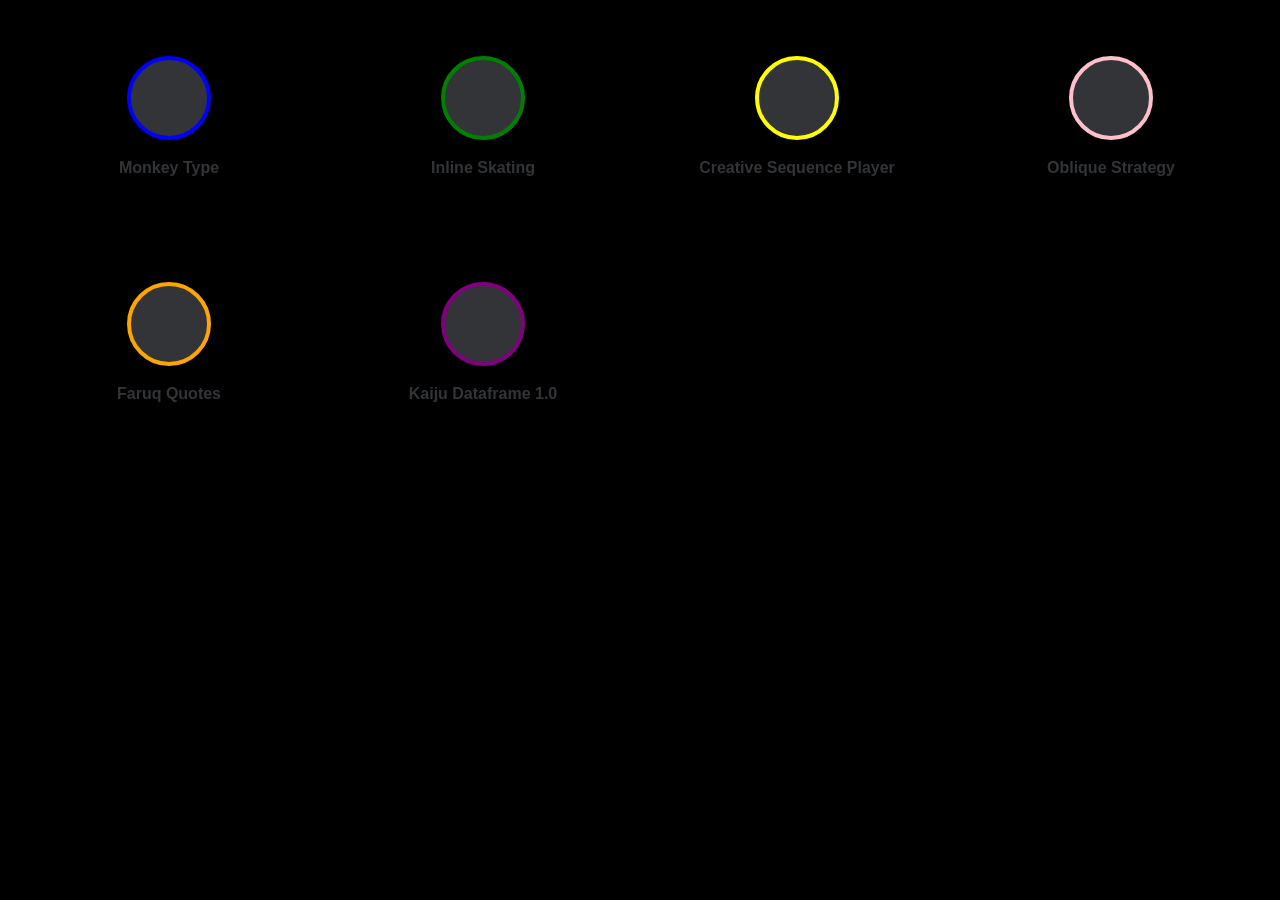
<file: index.html>
<!doctype html>
<html lang="en">
    <head>
        <meta charset="UTF-8">
        <link rel="shortcut icon" href="#">
        <link rel="stylesheet" href="style.css"> 
        <title>Adam Mathew Duke</title> 
    </head>
    <body>
        <div class="card-container">

                <!-- Monkey Type Badge -->
                <div class="card">
                <a href="https://monkeytype.com/profile/Adam-22" target="_blank" style="text-decoration: none;">
                <svg xmlns="http://www.w3.org/2000/svg" viewBox="0 0 100 150" width="200" height="150">
                <circle cx="50" cy="50" r="40" class="link-circle" style="stroke: blue;"/>
                <text x="50" y="125" text-anchor="middle" class="mt-text">Monkey Type</text>
                </svg></a></div>

                <div class="card">
                <!-- Inline Skating Badge -->
                <a href="https://docs.google.com/document/d/13L1leZImz5_-tmw80XvDclLQn5DKfxCKVMSCA5u-mwo/edit?usp=sharing" target="_blank" style="text-decoration: none;">
                <svg xmlns="http://www.w3.org/2000/svg" viewBox="0 0 100 150" width="200" height="150">
                <circle cx="50" cy="50" r="40" class="link-circle" style="stroke: green;" />
                <text x="50" y="125" text-anchor="middle" class="mt-text">Inline Skating</text>
                </svg></a></div>

                <div class="card">
                <!-- Creative Sequence Player Badge -->
                <a href="https://adam-mathew-duke.github.io/creative-sequence-player/" target="_blank" style="text-decoration: none;">
                <svg xmlns="http://www.w3.org/2000/svg" viewBox="0 0 100 150" width="200" height="150">
                <circle cx="50" cy="50" r="40" class="link-circle" style="stroke: yellow;" />
                <text x="50" y="125" text-anchor="middle" class="mt-text">Creative Sequence Player</text>
                </svg></a></div>

                <div class="card">
                <!-- Oblique Strategy Badge -->
                <a href="https://python-experiments-nk2w4jkbfgx9pjdcfwjec5.streamlit.app/" target="_blank" style="text-decoration: none;">
                <svg xmlns="http://www.w3.org/2000/svg" viewBox="0 0 100 150" width="200" height="150">
                <circle cx="50" cy="50" r="40" class="link-circle" style="stroke: pink;" />
                <text x="50" y="125" text-anchor="middle" class="mt-text">Oblique Strategy</text>
                </svg></a></div>

                <div class="card">
                <!-- Faruq Quotes Badge -->
                <a href="https://python-portfolio-ufl7cj8no2xqbq2h9utqug.streamlit.app/" target="_blank" style="text-decoration: none;">
                <svg xmlns="http://www.w3.org/2000/svg" viewBox="0 0 100 150" width="200" height="150">
                <circle cx="50" cy="50" r="40" class="link-circle" style="stroke: orange;" />
                <text x="50" y="125" text-anchor="middle" class="mt-text">Faruq Quotes</text>
                </svg></a></div>

                <div class="card">
                <!-- Kaiju Dataframe 1.0 Badge -->
                <a href="https://godzilla-kaiju.streamlit.app/" target="_blank" style="text-decoration: none;">
                <svg xmlns="http://www.w3.org/2000/svg" viewBox="0 0 100 150" width="200" height="150">
                <circle cx="50" cy="50" r="40" class="link-circle" style="stroke: purple;" />
                <text x="50" y="125" text-anchor="middle" class="mt-text">Kaiju Dataframe 1.0</text>
                </svg></a></div>
        </div>

        <!-- Coffee -->
        <div class="coffee">
            <script data-name="BMC-Widget" data-cfasync="false" src="https://cdnjs.buymeacoffee.com/1.0.0/widget.prod.min.js" data-id="AdamD" data-description="Support me on Buy me a coffee!" data-message="Coffee :)" data-color="#FF813F" data-position="Right" data-x_margin="18" data-y_margin="18"></script>
        </div>
    </body>
</html>
</file>
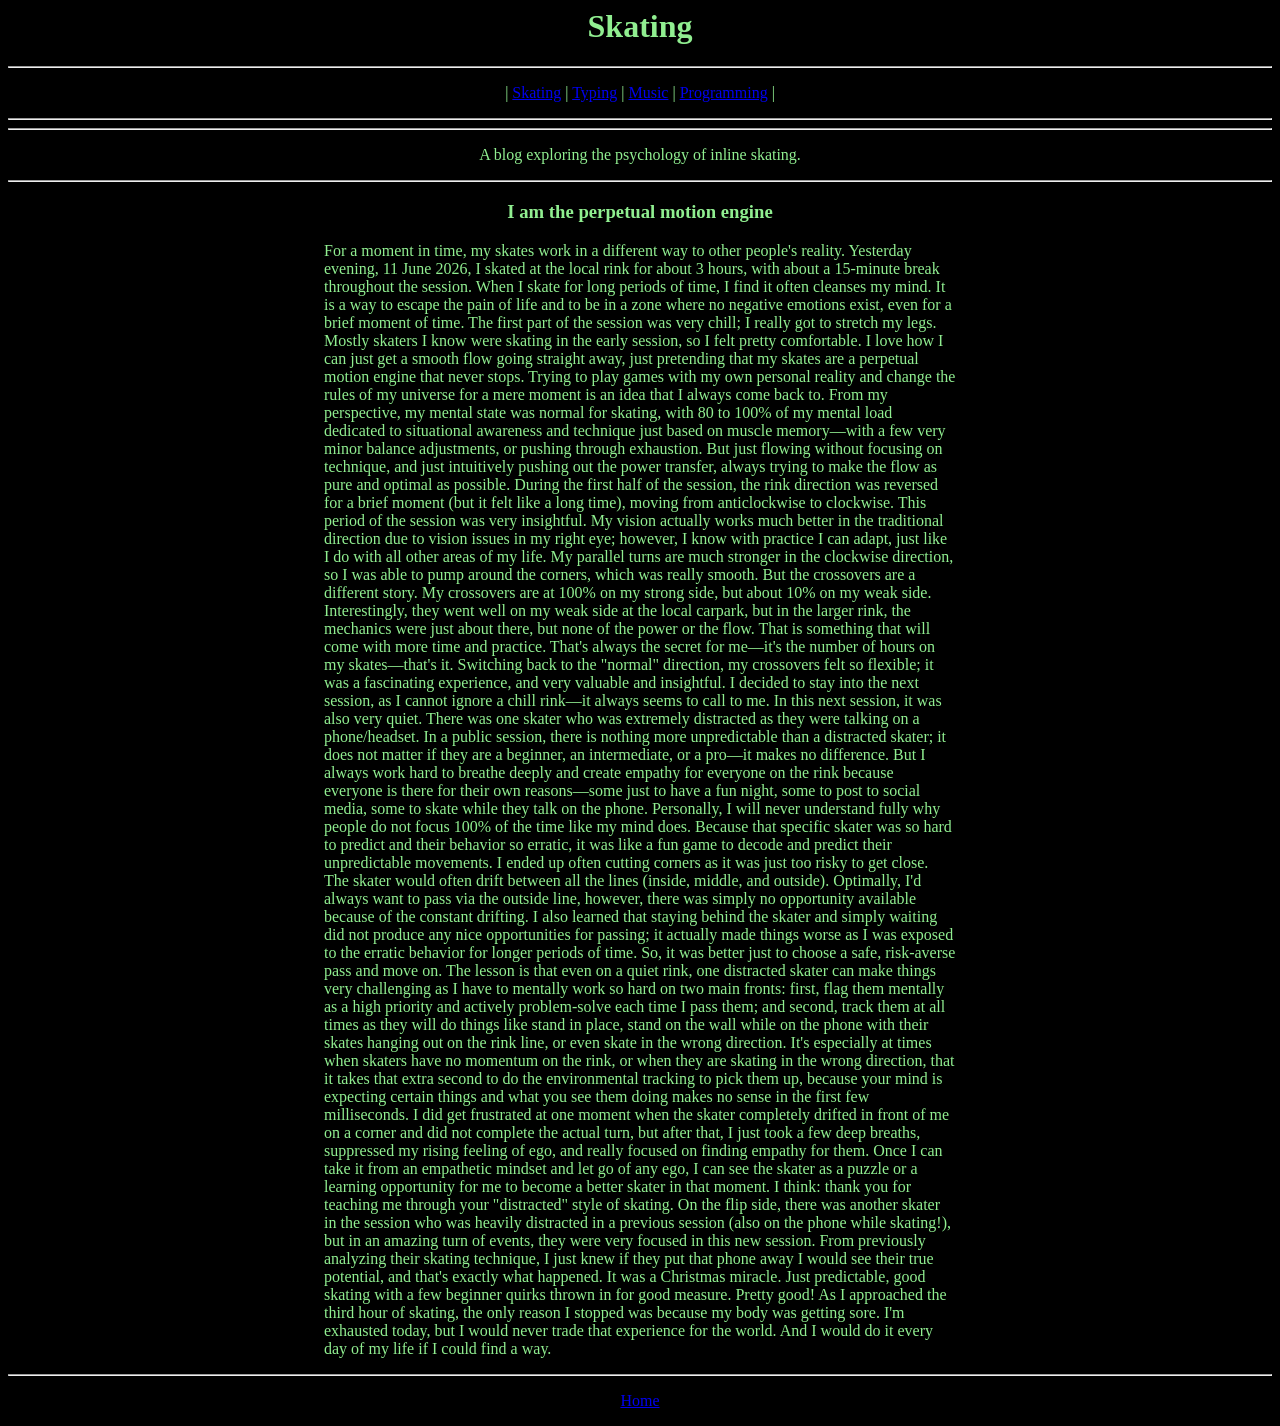
<file: skating.html>
<html>
    <head>
        <style>
            body 
            {
                background-color: black; 
                color: lightgreen;
            }
        </style>
        <title>
            Adam Mathew Duke
        </title>
    </head>
    <body>
        <center>
        <h1>Skating</h1>
        <hr>
            <center>
                <p> | <a href="https://adam-mathew-duke.github.io/skating.html" target="_blank">Skating</a> | 
                <a href="https://adam-mathew-duke.github.io/typing.html" target="_blank">Typing</a> | 
                <a href="https://adam-mathew-duke.github.io/music.html" target="_blank">Music</a> | 
                <a href="https://adam-mathew-duke.github.io/programming.html" target="_blank">Programming</a> | </p><hr>
            </center><hr>
        <p>A blog exploring the psychology of inline skating.</p></center>
        <hr>          
        <center>
        <h3>I am the perpetual motion engine</h3>
        <p style="text-align: left; width: 50%;">
        For a moment in time, my skates work in a different way to other people's reality. Yesterday evening, 11 June 2026, I skated at the local rink for about 3 hours, with about a 15-minute break throughout the session. When I skate for long periods of time, I find it often cleanses my mind. It is a way to escape the pain of life and to be in a zone where no negative emotions exist, even for a brief moment of time.
        The first part of the session was very chill; I really got to stretch my legs. Mostly skaters I know were skating in the early session, so I felt pretty comfortable. I love how I can just get a smooth flow going straight away, just pretending that my skates are a perpetual motion engine that never stops. Trying to play games with my own personal reality and change the rules of my universe for a mere moment is an idea that I always come back to.
        From my perspective, my mental state was normal for skating, with 80 to 100% of my mental load dedicated to situational awareness and technique just based on muscle memory—with a few very minor balance adjustments, or pushing through exhaustion. But just flowing without focusing on technique, and just intuitively pushing out the power transfer, always trying to make the flow as pure and optimal as possible.
        During the first half of the session, the rink direction was reversed for a brief moment (but it felt like a long time), moving from anticlockwise to clockwise. This period of the session was very insightful. My vision actually works much better in the traditional direction due to vision issues in my right eye; however, I know with practice I can adapt, just like I do with all other areas of my life. My parallel turns are much stronger in the clockwise direction, so I was able to pump around the corners, which was really smooth.
        But the crossovers are a different story. My crossovers are at 100% on my strong side, but about 10% on my weak side. Interestingly, they went well on my weak side at the local carpark, but in the larger rink, the mechanics were just about there, but none of the power or the flow. That is something that will come with more time and practice. That's always the secret for me—it's the number of hours on my skates—that's it. Switching back to the "normal" direction, my crossovers felt so flexible; it was a fascinating experience, and very valuable and insightful.
        I decided to stay into the next session, as I cannot ignore a chill rink—it always seems to call to me. In this next session, it was also very quiet. There was one skater who was extremely distracted as they were talking on a phone/headset. In a public session, there is nothing more unpredictable than a distracted skater; it does not matter if they are a beginner, an intermediate, or a pro—it makes no difference.
        But I always work hard to breathe deeply and create empathy for everyone on the rink because everyone is there for their own reasons—some just to have a fun night, some to post to social media, some to skate while they talk on the phone. Personally, I will never understand fully why people do not focus 100% of the time like my mind does. Because that specific skater was so hard to predict and their behavior so erratic, it was like a fun game to decode and predict their unpredictable movements. I ended up often cutting corners as it was just too risky to get close. The skater would often drift between all the lines (inside, middle, and outside). Optimally, I'd always want to pass via the outside line, however, there was simply no opportunity available because of the constant drifting.
        I also learned that staying behind the skater and simply waiting did not produce any nice opportunities for passing; it actually made things worse as I was exposed to the erratic behavior for longer periods of time. So, it was better just to choose a safe, risk-averse pass and move on. The lesson is that even on a quiet rink, one distracted skater can make things very challenging as I have to mentally work so hard on two main fronts: first, flag them mentally as a high priority and actively problem-solve each time I pass them; and second, track them at all times as they will do things like stand in place, stand on the wall while on the phone with their skates hanging out on the rink line, or even skate in the wrong direction.
        It's especially at times when skaters have no momentum on the rink, or when they are skating in the wrong direction, that it takes that extra second to do the environmental tracking to pick them up, because your mind is expecting certain things and what you see them doing makes no sense in the first few milliseconds. I did get frustrated at one moment when the skater completely drifted in front of me on a corner and did not complete the actual turn, but after that, I just took a few deep breaths, suppressed my rising feeling of ego, and really focused on finding empathy for them. Once I can take it from an empathetic mindset and let go of any ego, I can see the skater as a puzzle or a learning opportunity for me to become a better skater in that moment. I think: thank you for teaching me through your "distracted" style of skating.
        On the flip side, there was another skater in the session who was heavily distracted in a previous session (also on the phone while skating!), but in an amazing turn of events, they were very focused in this new session. From previously analyzing their skating technique, I just knew if they put that phone away I would see their true potential, and that's exactly what happened. It was a Christmas miracle. Just predictable, good skating with a few beginner quirks thrown in for good measure. Pretty good!
        As I approached the third hour of skating, the only reason I stopped was because my body was getting sore. I'm exhausted today, but I would never trade that experience for the world. And I would do it every day of my life if I could find a way.
        </p>
        </center>
        <hr>
        <center>
        <p><a href="https://adam-mathew-duke.github.io/index.html">Home</a></p>
        </center>
    </body>
</html>
</file>
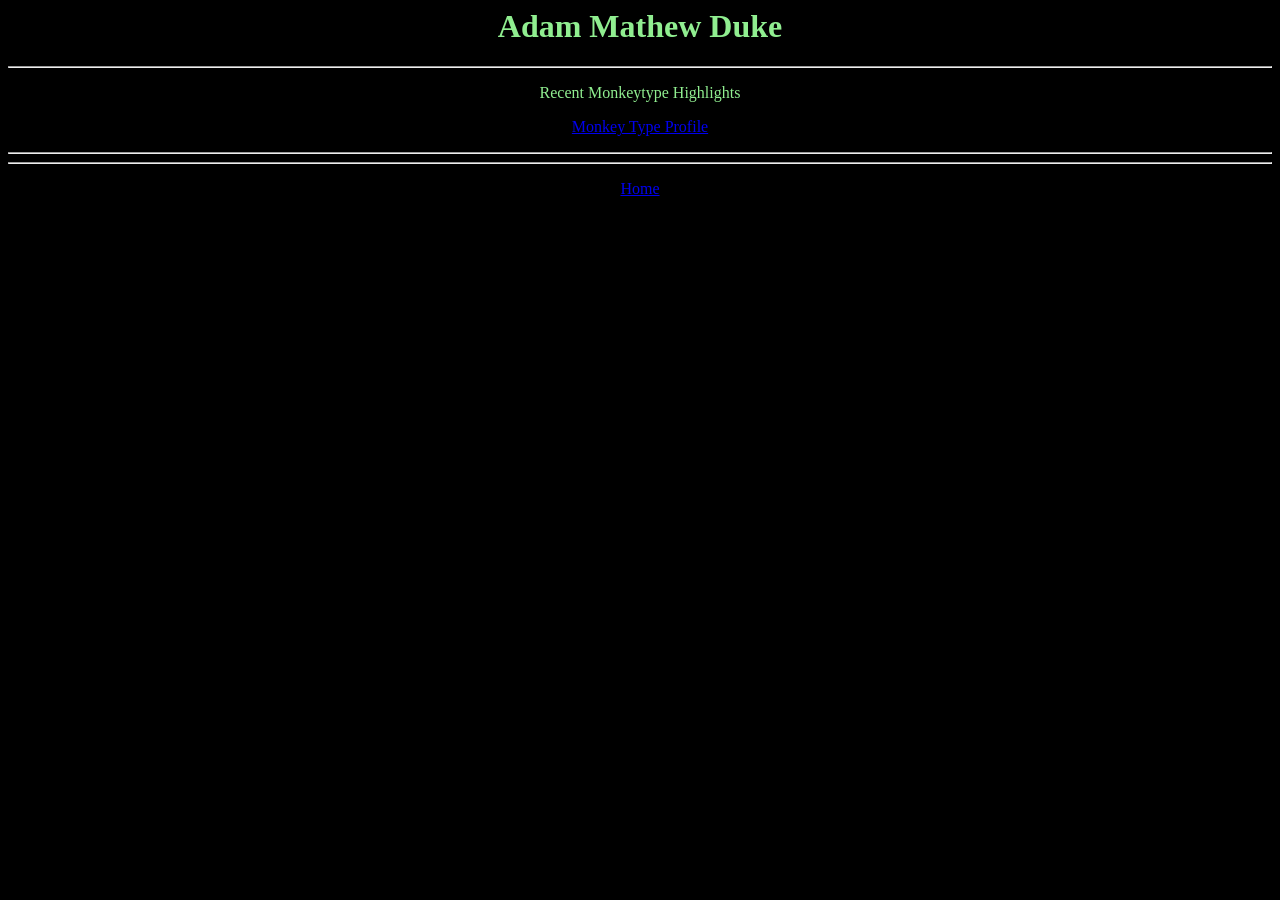
<file: typing.html>
<html>
    <head>
        <style>
            body 
            {
                background-color: black;
                color: lightgreen;
            }
        </style>
        <title>
            Adam Mathew Duke
        </title>
    </head>
    <body>
        <center>
            <h1>Adam Mathew Duke</h1>
            <hr>
            <p>Recent Monkeytype Highlights</p>
            <p><a href="https://monkeytype.com/profile/Adam-22" target="_blank">Monkey Type Profile</a></p>
            <hr>
            <hr>
            <p><a href="https://adam-mathew-duke.github.io/index.html">Home</a></p>
        </center>
    </body>
</html>
</file>
<file: style.css>
body
{
  background-color: black;
}

.card-container {
  display: grid;
  grid-template-columns: repeat(auto-fit, minmax(280px, 1fr));
  gap: 1.5rem;
  padding: 1rem;
}

.card {
  background: black;
  border-radius: 8px;
  padding: 1.5rem;
  display: flex;
  justify-content: center;
  align-items: center;
}

.card svg {
  width: 100%;
  max-width: 200px;
  height: auto;
}

.link-circle 
{
  fill: #323437;
  stroke: #e2b714;
  stroke-width: 4px;
  transition: fill 0.3s ease, transform 0.3s ease;
  transform-origin: center;
}

a:hover .link-circle
{
  fill: #e2b714;
  transform: scale(1.10);
}

.mt-text
{
  font-family: sans-serif;
  font-size: 16px;
  font-weight: bold;
  fill: #323437;
  transition: fill 0.3s ease;
}

a:hover .mt-text
{
  fill: #ffffff;
}
</file>
